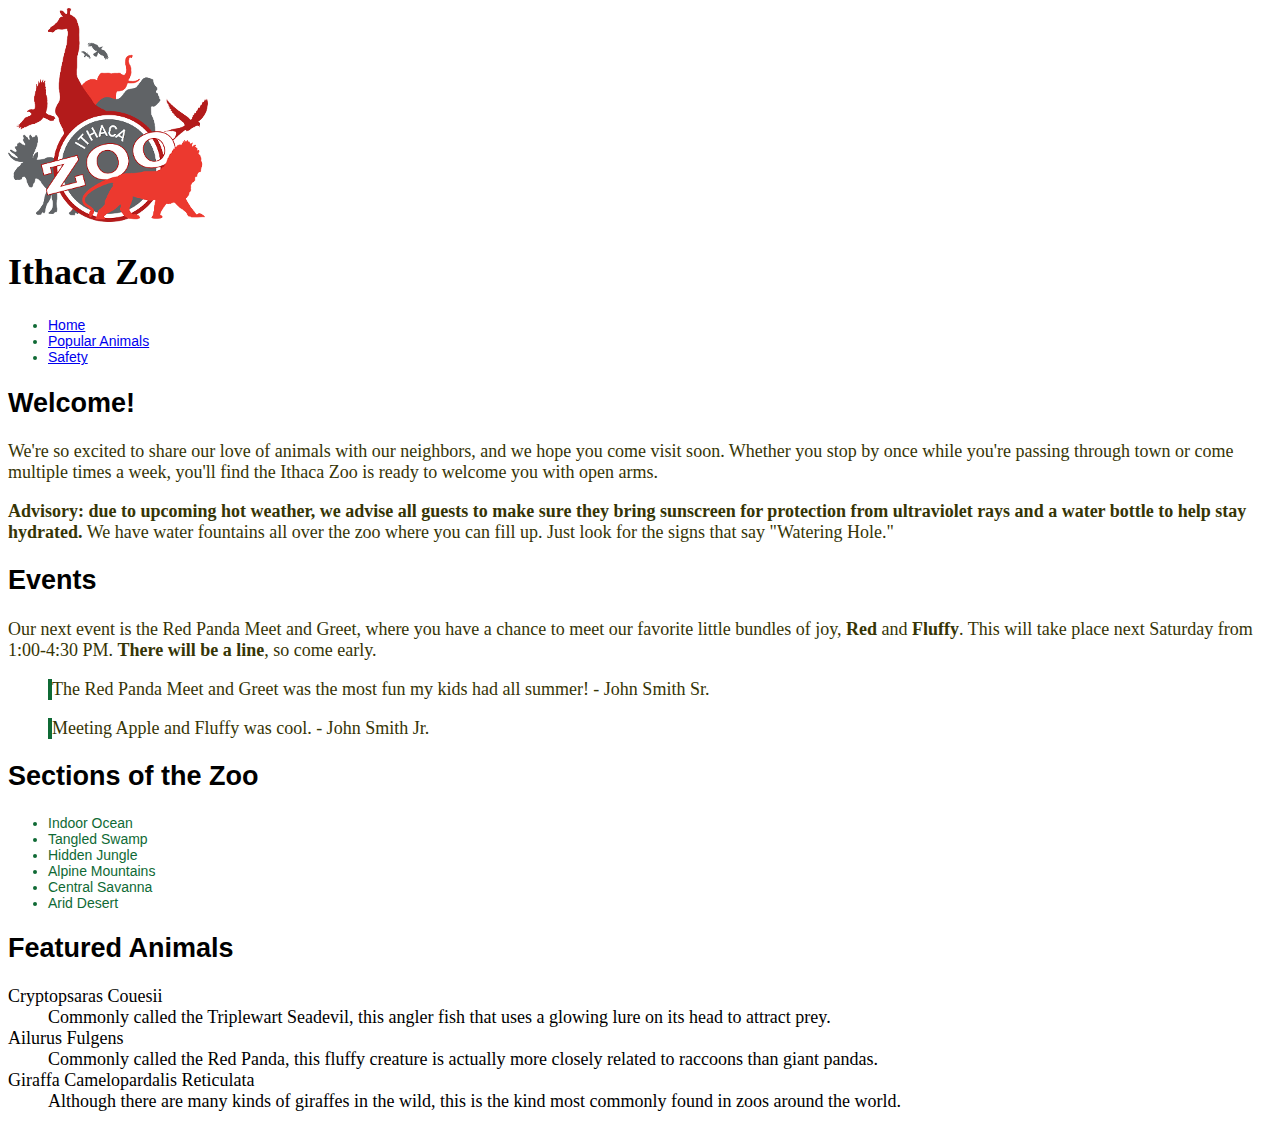
<file: index.html>
<!DOCTYPE html>
<html lang="en">

<head>
  <meta charset="UTF-8" />
  <title>Home - The Ithaca Zoo</title>

  <link rel="stylesheet" type="text/css" href="styles/site.css">
</head>

<body>
  <header>
    <picture>
      <!-- Source: original work (Student's Name) -->
      <img alt="" src="images/zoo-logo.png" width="200" height="214">
    </picture>
    <h1>Ithaca Zoo</h1>

    <nav>
      <ul>
        <li><a href="index.html">Home</a></li>
        <li><a href="popular.html">Popular Animals</a></li>
        <li><a href="rules.html">Safety</a></li>
      </ul>
    </nav>
  </header>

  <h2>Welcome!</h2>

  <p>
    We're so excited to share our love of animals with our neighbors, and we hope you come visit soon. Whether you stop
    by once while you're passing through town or come multiple times a week, you'll find the Ithaca Zoo is ready to
    welcome you with open arms.
  </p>

  <p>
    <strong>Advisory: due to upcoming hot weather, we advise all guests to make sure they bring sunscreen for protection
      from ultraviolet rays and a water bottle to help stay hydrated.</strong> We have water fountains all over the zoo
    where you can fill up. Just look for the signs that say "Watering Hole."
  </p>

  <h2>Events</h2>

  <p>
    Our next event is the Red Panda Meet and Greet, where you have a chance to meet our favorite little bundles of joy,
    <em>Red</em> and <em>Fluffy</em>. This will take place next Saturday from 1:00-4:30 PM. <strong>There will be a
      line</strong>, so come early.
  </p>

  <blockquote>
    <p>
      The Red Panda Meet and Greet was the most fun my kids had all summer! - John Smith Sr.
    </p>
  </blockquote>

  <blockquote>
    <p>
      Meeting Apple and Fluffy was cool. - John Smith Jr.
    </p>
  </blockquote>

  <h2>Sections of the Zoo</h2>

  <ul>
    <li>Indoor Ocean</li>
    <li>Tangled Swamp</li>
    <li>Hidden Jungle</li>
    <li>Alpine Mountains</li>
    <li>Central Savanna</li>
    <li>Arid Desert</li>
  </ul>

  <h2>Featured Animals</h2>

  <dl>
    <dt>Cryptopsaras Couesii</dt>
    <dd>Commonly called the Triplewart Seadevil, this angler fish that uses a glowing lure on its head to attract prey.
    </dd>
    <dt>Ailurus Fulgens</dt>
    <dd>Commonly called the Red Panda, this fluffy creature is actually more closely related to raccoons than giant
      pandas.</dd>
    <dt>Giraffa Camelopardalis Reticulata</dt>
    <dd>Although there are many kinds of giraffes in the wild, this is the kind most commonly found in zoos around the
      world.</dd>
  </dl>

</body>

</html>
</file>
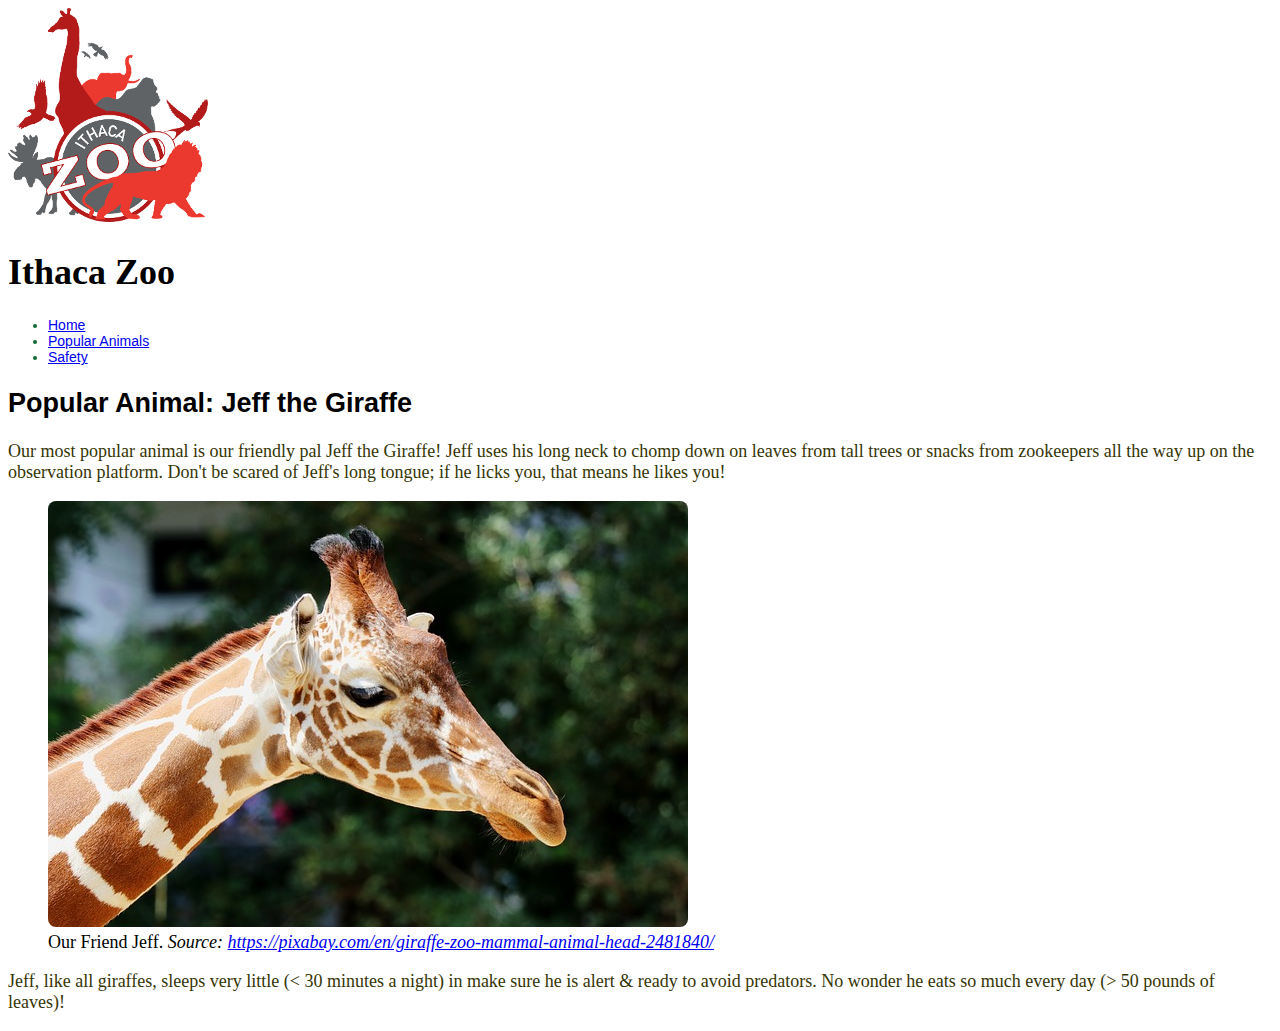
<file: popular.html>
<!DOCTYPE html>
<html lang="en">

<head>
  <meta charset="UTF-8">
  <title>Popular Animals - The Ithaca Zoo</title>

  <link rel="stylesheet" type="text/css" href="styles/site.css">
</head>

<body>
  <header>
    <picture>
      <!-- Source: original work (Student's Name) -->
      <img alt="" src="images/zoo-logo.png" width="200" height="214">
    </picture>
    <h1>Ithaca Zoo</h1>

    <nav>
      <ul>
        <li><a href="index.html">Home</a></li>
        <li><a href="popular.html">Popular Animals</a></li>
        <li><a href="rules.html">Safety</a></li>
      </ul>
    </nav>
  </header>

  <h2>Popular Animal: Jeff the Giraffe</h2>

  <p>
    Our most popular animal is our friendly pal Jeff the Giraffe!
    Jeff uses his long neck to chomp down on leaves from tall trees or snacks from zookeepers all the way up on the
    observation platform.
    Don't be scared of Jeff's long tongue; if he licks you, that means he likes you!
  </p>

  <figure>
    <img src="images/jeff-giraffe.jpg" alt="Jeff the Giraffe" width="640" height="426">
    <figcaption>
      Our Friend Jeff.
      <cite>Source: <a
          href="https://pixabay.com/en/giraffe-zoo-mammal-animal-head-2481840/">https://pixabay.com/en/giraffe-zoo-mammal-animal-head-2481840/</a></cite>
    </figcaption>
  </figure>

  <p>
    Jeff, like all giraffes, sleeps very little (&lt; 30 minutes a night) in make sure he is alert &amp; ready to avoid
    predators. No wonder he eats so much every day (&gt; 50 pounds of leaves)!
  </p>

</body>

</html>
</file>
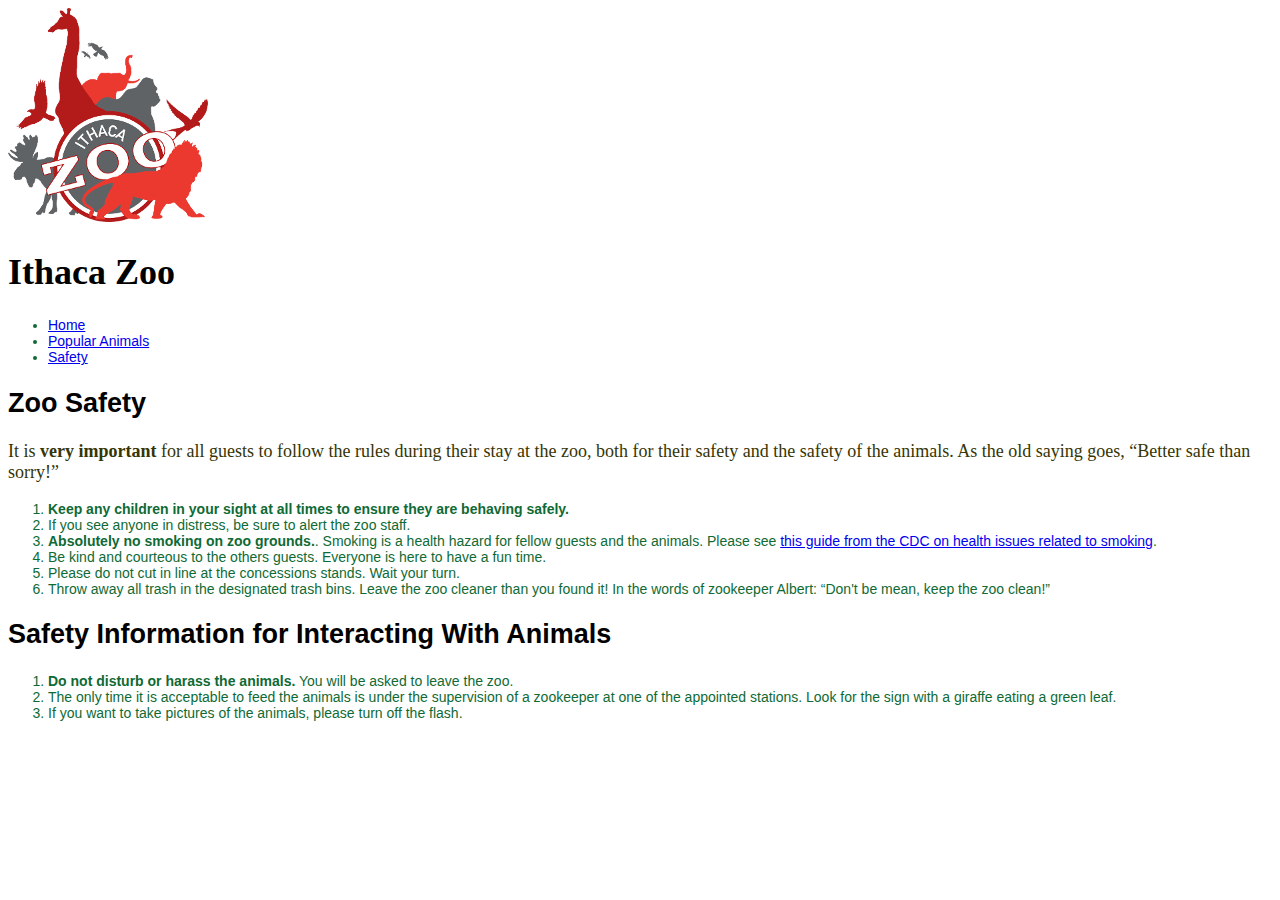
<file: rules.html>
<!DOCTYPE html>
<html lang="en">

<head>
  <meta charset="UTF-8">
  <title>Safety - The Ithaca Zoo</title>

  <link rel="stylesheet" type="text/css" href="styles/site.css">
</head>

<body>
  <header>
    <picture>
      <!-- Source: original work (Student's Name) -->
      <img alt="" src="images/zoo-logo.png" width="200" height="214">
    </picture>
    <h1>Ithaca Zoo</h1>

    <nav>
      <ul>
        <li><a href="index.html">Home</a></li>
        <li><a href="popular.html">Popular Animals</a></li>
        <li><a href="rules.html">Safety</a></li>
      </ul>
    </nav>
  </header>

  <h2>Zoo Safety</h2>

  <p>
    It is <em>very important</em> for all guests to follow the rules during their stay at the zoo, both for their safety
    and the safety of the animals. As the old saying goes, <q>Better safe than sorry!</q>
  </p>

  <ol>
    <li><em>Keep any children in your sight at all times to ensure they are behaving safely.</em></li>
    <li>If you see anyone in distress, be sure to alert the zoo staff.</li>
    <li><em>Absolutely no smoking on zoo grounds.</em>. Smoking is a health hazard for fellow guests and the animals.
      Please see <a
        href="https://www.cdc.gov/tobacco/data_statistics/fact_sheets/health_effects/effects_cig_smoking/index.htm">this
        guide from the CDC on health issues related to smoking</a>.</li>
    <li>Be kind and courteous to the others guests. Everyone is here to have a fun time.</li>
    <li>Please do not cut in line at the concessions stands. Wait your turn.</li>
    <li>Throw away all trash in the designated trash bins. Leave the zoo cleaner than you found it! In the words of
      zookeeper Albert: <q>Don't be mean, keep the zoo clean!</q></li>
  </ol>

  <h2>Safety Information for Interacting With Animals</h2>

  <ol>
    <li><em>Do not disturb or harass the animals.</em> You will be asked to leave the zoo.</li>
    <li>The only time it is acceptable to feed the animals is under the supervision of a zookeeper at one of the
      appointed stations. Look for the sign with a giraffe eating a green leaf.</li>
    <li>If you want to take pictures of the animals, please turn off the flash.</li>
  </ol>

</body>

</html>
</file>
<file: styles/site.css>
body {
  background-color: #ffffff;
  color: #000000;
  font-family: serif;
  font-size: 18px;
}

p {
  color: #363505;
}

img {
  border-radius: 8px;
}

em {
  font-style: normal; /* removes italics */
  font-weight: bold; /* adds bold */
}

li {
  color: rgb(15, 106, 53);
  font-family: sans-serif;
  font-size: 14px;
}

blockquote {
  border-left: .25rem solid rgb(15, 106, 53);
}

h2 {
  font-family: 'Gill Sans', 'Gill Sans MT', Calibri, 'Trebuchet MS', sans-serif
}
</file>
